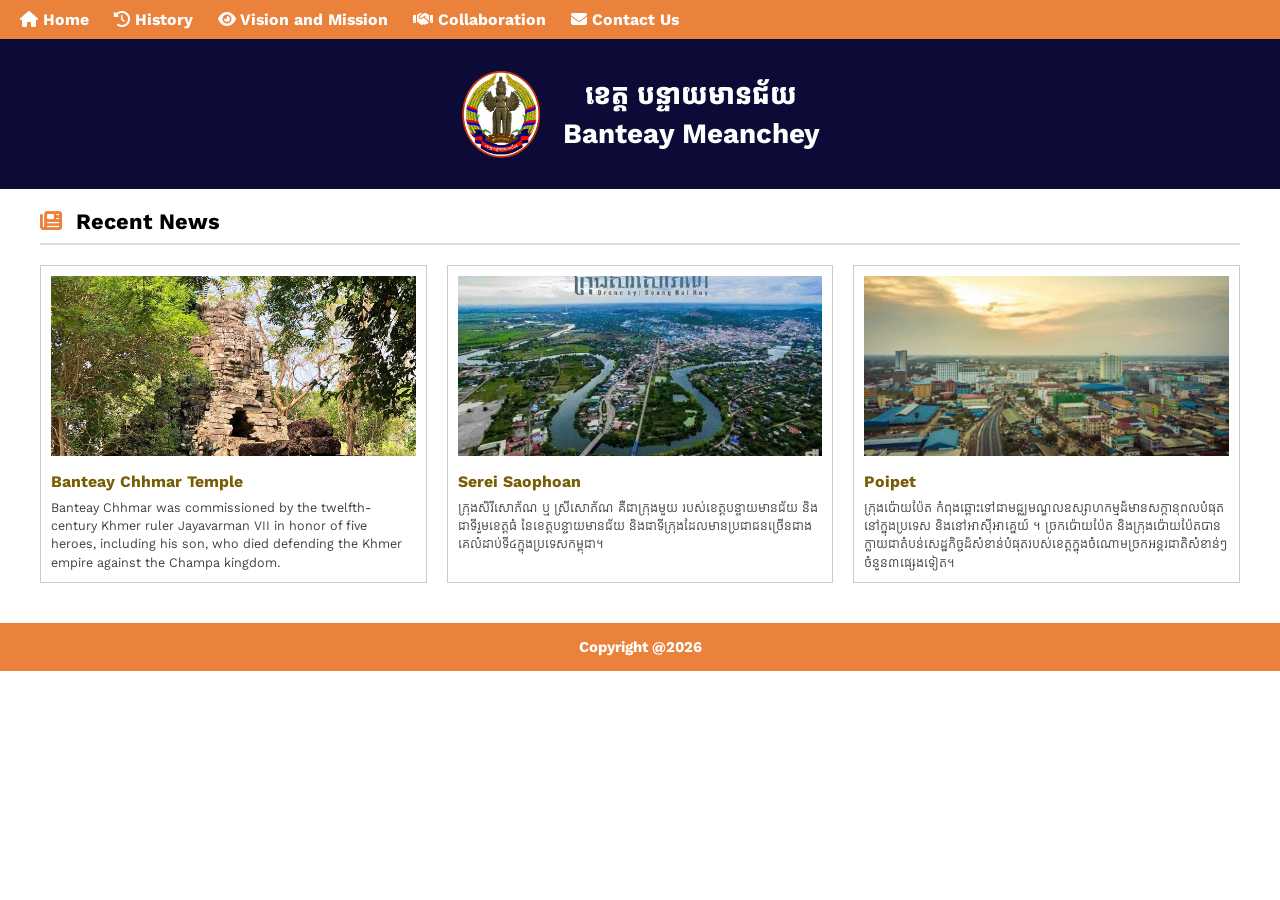
<file: index.html>
<!DOCTYPE html>
<html lang="en">
<head>
    <link rel="stylesheet" href="https://cdnjs.cloudflare.com/ajax/libs/font-awesome/6.4.0/css/all.min.css">
    <link rel="preconnect" href="https://fonts.googleapis.com">
    <link rel="preconnect" href="https://fonts.gstatic.com" crossorigin>
    <link href="https://fonts.googleapis.com/css2?family=Kantumruy+Pro:ital,wght@0,100..700;1,100..700&display=swap" rel="stylesheet">
    <link rel="stylesheet" href="style.css">
    <meta charset="UTF-8">
    <meta name="viewport" content="width=device-width, initial-scale=1.0">
    <title>Banteay Meanchey - Home</title>
    <style>
        body {
            font-family: 'Kantumruy Pro', Arial, sans-serif;
            margin: 0;
            padding: 0;
            background-color: #ffffff;
        }
        /* Navigation Bar */
        nav {
            background-color: #eb823c;
            padding: 10px 20px;
        }
        nav ul {
            list-style: none;
            margin: 0;
            padding: 0;
            display: flex;
        }
        nav ul li {
            margin-right: 25px;
        }
        nav ul li a {
            color: #ffffff;
            text-decoration: none;
            font-size: 16px;
            font-weight: bold;
        }
        nav ul li a:hover {
            text-decoration: underline;
        }
        /* Header Banner */
        .banner {
            background-color: #0c0b37;
            color: #ffffff;
            display: flex;
            align-items: center;
            justify-content: center;
            padding: 30px;
            text-align: center;
        }
        .banner img {
            height: 90px;
            margin-right: 20px;
        }
        .banner h1 {
            font-size: 28px;
            margin: 0;
            line-height: 1.4;
        }
        /* Main Container */
        .container {
            max-width: 1200px;
            margin: 20px auto;
            padding: 0 20px;
        }
        h2.section-title {
            font-size: 22px;
            border-bottom: 2px solid #ddd;
            padding-bottom: 8px;
            margin-bottom: 20px;
        }
        h2.section-title i {
            color: #eb823c;
            margin-right: 8px;
        }
        /* News Section */
        .news-grid {
            display: grid;
            grid-template-columns: repeat(3, 1fr);
            gap: 20px;
            margin-bottom: 40px;
        }
        .news-card {
            border: 1px solid #ccc;
            background: #fff;
            padding: 10px;
            display: flex;
            flex-direction: column;
            justify-content: space-between;
        }
        .news-card img {
            width: 100%;
            height: 180px;
            object-fit: cover;
        }
        .news-card h3 {
            font-size: 16px;
            color: #785f05;
            margin: 12px 0 8px 0;
        }
        .news-card p {
            font-size: 13px;
            color: #333;
            line-height: 1.4;
            margin: 0;
        }
        /* Footer */
        footer {
            background-color:  #eb823c;
            color: #ffffff;
            text-align: center;
            padding: 15px 0;
            font-size: 15px;
            font-weight: bold;
        }
    </style>
</head>
<body>

    <!-- Navigation -->
<nav>
    <ul>
        <li><a href="index.html"><i class="fa-solid fa-house"></i> Home</a></li>
        <li><a href="history.html"><i class="fa-solid fa-clock-rotate-left"></i> History</a></li>
        <li><a href="vision_mission.html"><i class="fa-solid fa-eye"></i> Vision and Mission</a></li>
        <li><a href="collaboration.html"><i class="fa-solid fa-handshake"></i> Collaboration</a></li>
        <li><a href="contact_us.html"><i class="fa-solid fa-envelope"></i> Contact Us</a></li>
    </ul>
</nav>

    <!-- Banner -->
    <div class="banner">
        <img src="BMCPH-logo-web-1.png" alt="Western University Logo">
        <div>
            <h1>ខេត្ត​ បន្ទាយមានជ័យ<br>Banteay Meanchey</h1>
        </div>
    </div>

    <!-- Content -->
    <div class="container">
        <h2 class="section-title"><i class="fa-solid fa-newspaper"></i> Recent News</h2>
        <div class="news-grid">
            <div class="news-card">
                <div>
                    <img src="0ww2n12000cv5kaw70466_C_880_350_R5.jpg" alt="Turkish Airlines">
                    <h3>Banteay Chhmar Temple</h3>
                    <p>Banteay Chhmar was commissioned by the twelfth-century Khmer ruler Jayavarman VII in honor of five heroes, including his son, who died defending the Khmer empire against the Champa kingdom. 
</p>
                </div>
            </div>
            <div class="news-card">
                <div>
                    <img src="images.jpeg" alt="Restaurant Owner">
                    <h3>Serei Saophoan</h3>
                    <p>ក្រុងសិរីសោភ័ណ ឬ ស្រីសោភ័ណ គឺជាក្រុងមួយ របស់ខេត្តបន្ទាយមានជ័យ និងជាទីរួមខេត្តធំ នៃខេត្តបន្ទាយមានជ័យ និងជាទីក្រុងដែលមានប្រជាជនច្រើនជាងគេលំដាប់ទី៤ក្នុងប្រទេសកម្ពុជា។</p>
                </div>
            </div>
            <div class="news-card">
                <div>
                    <img src="PoipetCitya.jpeg" alt="Project Closing">
                    <h3>Poipet</h3>
                    <p>ក្រុងប៉ោយប៉ែត កំពុងឆ្ពោះទៅជាមជ្ឈមណ្ឌលឧស្សាហកម្មដ៏មានសក្តានុពលបំផុតនៅក្នុងប្រទេស និងនៅអាស៊ីអាគ្នេយ៍​ ។​ ច្រកប៉ោយប៉ែត និងក្រុងប៉ោយប៉ែតបានក្លាយជាតំបន់សេដ្ឋកិច្ចដ៏សំខាន់បំផុតរបស់ខេត្តក្នុងចំណោមច្រកអន្តរជាតិសំខាន់ៗចំនួន៣ផ្សេងទៀត។
                        
                    </p>
                </div>
            </div>
        </div>
    </div>

    <!-- Footer -->
    <footer>
        Copyright @2026
    </footer>

</body>
</html>
</file>
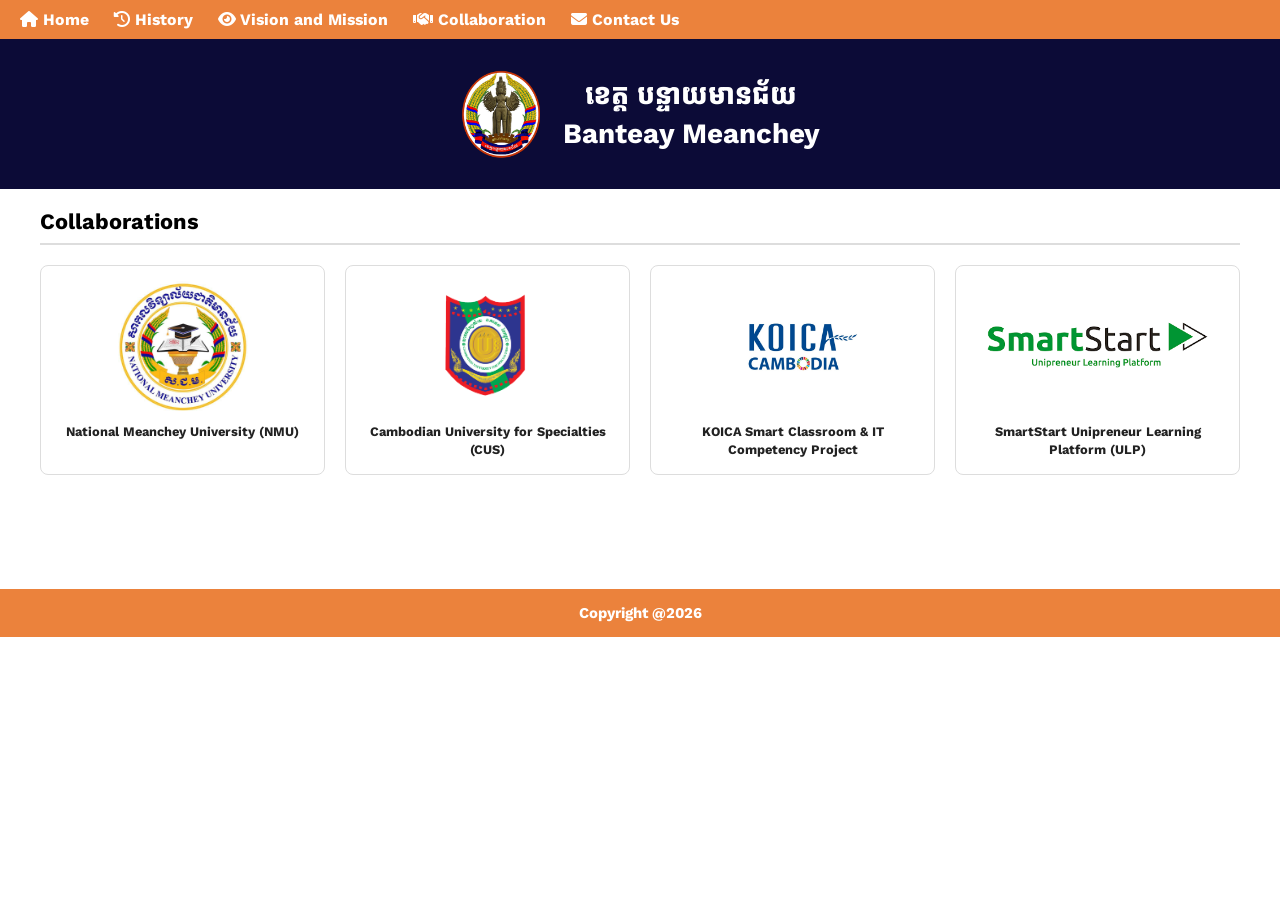
<file: collaboration.html>
<!DOCTYPE html>
<html lang="en">
<head>
    <link rel="stylesheet" href="https://cdnjs.cloudflare.com/ajax/libs/font-awesome/6.4.0/css/all.min.css">
    <link rel="preconnect" href="https://fonts.googleapis.com">
    <link rel="preconnect" href="https://fonts.gstatic.com" crossorigin>
    <link href="https://fonts.googleapis.com/css2?family=Kantumruy+Pro:ital,wght@0,100..700;1,100..700&display=swap" rel="stylesheet">
    <link rel="stylesheet" href="style.css">
    <meta charset="UTF-8">
    <meta name="viewport" content="width=device-width, initial-scale=1.0">
    <title>Banteay Meanchey</title>
    <style>
        body { font-family: 'Kantumruy Pro', Arial, sans-serif; margin: 0; padding: 0; background-color: #ffffff; }
        nav { background-color: #eb823c; padding: 10px 20px; }
        nav ul { list-style: none; margin: 0; padding: 0; display: flex; }
        nav ul li { margin-right: 25px; }
        nav ul li a { color: #ffffff; text-decoration: none; font-size: 16px; font-weight: bold; }
        .banner { background-color: #0c0b37; color: #ffffff; display: flex; align-items: center; justify-content: center; padding: 30px; text-align: center; }
        .banner img { height: 90px; margin-right: 20px; }
        .banner h1 { font-size: 28px; margin: 0; line-height: 1.4; }
        .container { max-width: 1200px; margin: 20px auto; padding: 0 20px; min-height: 40vh; }
        h2.section-title { font-size: 22px; border-bottom: 2px solid #ddd; padding-bottom: 8px; margin-bottom: 20px; }
        .content-box { display: flex; gap: 20px; align-items: flex-start; }
        .content-box p { font-size: 15px; line-height: 1.6; color: #222; margin-top: 0; }
        .content-box img { max-width: 180px; height: auto; border: 1px solid #ddd; }
        .logo-grid { display: grid; grid-template-columns: repeat(4, 1fr); gap: 20px; }
        .logo-card { display: flex; flex-direction: column; align-items: center; justify-content: flex-start; padding: 15px; border: 1px solid #ddd; border-radius: 8px; background: #fff; }
        .logo-card .logo-img-wrap { display: flex; align-items: center; justify-content: center; height: 130px; width: 100%; }
        .logo-card img { max-width: 100%; max-height: 100%; width: auto; height: auto; object-fit: contain; }
        .logo-card .logo-name { margin-top: 12px; font-size: 13px; font-weight: bold; color: #222; text-align: center; line-height: 1.4; }
        @media (max-width: 700px) {
            .logo-grid { grid-template-columns: repeat(2, 1fr); }
        }
        footer { background-color: #eb823c; color: #ffffff; text-align: center; padding: 15px 0; font-size: 15px; font-weight: bold; }
    </style>
</head>
<body>

<nav>
    <ul>
        <li><a href="index.html"><i class="fa-solid fa-house"></i> Home</a></li>
        <li><a href="history.html"><i class="fa-solid fa-clock-rotate-left"></i> History</a></li>
        <li><a href="vision_mission.html"><i class="fa-solid fa-eye"></i> Vision and Mission</a></li>
        <li><a href="collaboration.html"><i class="fa-solid fa-handshake"></i> Collaboration</a></li>
        <li><a href="contact_us.html"><i class="fa-solid fa-envelope"></i> Contact Us</a></li>
    </ul>
</nav>
    <div class="banner">
        <img src="BMCPH-logo-web-1.png" alt="Logo">
        <div><h1>ខេត្ត​ បន្ទាយមានជ័យ<br>Banteay Meanchey</h1></div>
    </div>

    <div class="container">
        <h2 class="section-title">Collaborations</h2>
        <div class="logo-grid">
            <div class="logo-card">
                <div class="logo-img-wrap"><img src="348426763_772374397900284_4419687804180499978_n (1).jpg" alt="National Meanchey University (NMU)"></div>
                <div class="logo-name">National Meanchey University (NMU)</div>
            </div>
            <div class="logo-card">
                <div class="logo-img-wrap"><img src="003-Logo CUS.png" alt="Cambodian University for Specialties (CUS)"></div>
                <div class="logo-name">Cambodian University for Specialties (CUS)</div>
            </div>
            <div class="logo-card">
                <div class="logo-img-wrap"><img src="channels4_profile.jpg" alt="KOICA Smart Classroom & IT Competency Project"></div>
                <div class="logo-name">KOICA Smart Classroom & IT Competency Project</div>
            </div>
            <div class="logo-card">
                <div class="logo-img-wrap"><img src="images.png" alt="SmartStart Unipreneur Learning Platform (ULP)"></div>
                <div class="logo-name">SmartStart Unipreneur Learning Platform (ULP)</div>
            </div>
        </div>
    </div>

    <footer>Copyright @2026</footer>
</body>
</html>
</file>
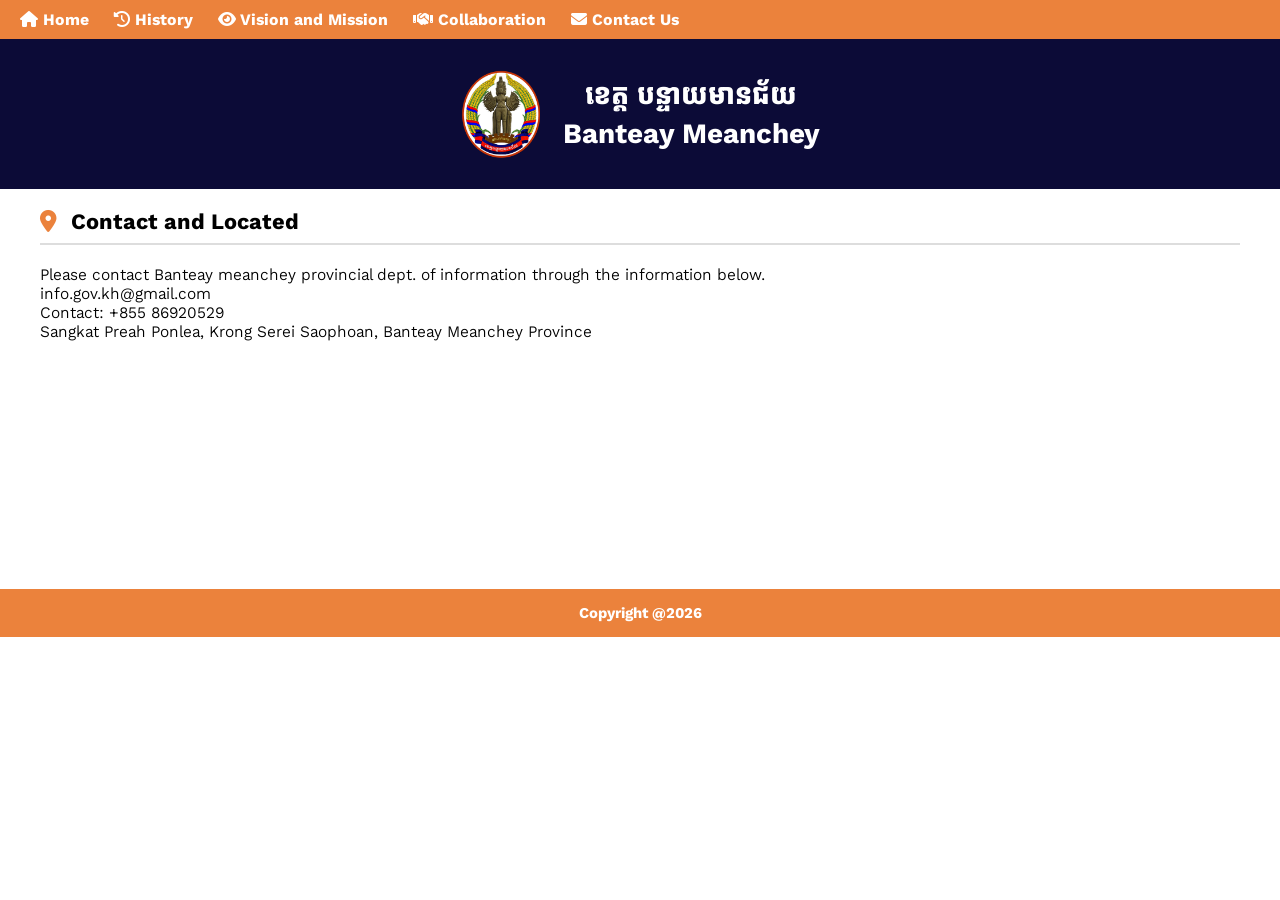
<file: contact_us.html>
<!DOCTYPE html>
<html lang="en">
<head>
    <link rel="stylesheet" href="https://cdnjs.cloudflare.com/ajax/libs/font-awesome/6.4.0/css/all.min.css">
    <link rel="preconnect" href="https://fonts.googleapis.com">
    <link rel="preconnect" href="https://fonts.gstatic.com" crossorigin>
    <link href="https://fonts.googleapis.com/css2?family=Kantumruy+Pro:ital,wght@0,100..700;1,100..700&display=swap" rel="stylesheet">
    <link rel="stylesheet" href="style.css">
    <meta charset="UTF-8">
    <meta name="viewport" content="width=device-width, initial-scale=1.0">
    <title>Banteay Meanchey - Contact and Located</title>
    <style>
        body { font-family: 'Kantumruy Pro', Arial, sans-serif; margin: 0; padding: 0; background-color: #ffffff; }
        nav { background-color: #eb823c; padding: 10px 20px; }
        nav ul { list-style: none; margin: 0; padding: 0; display: flex; }
        nav ul li { margin-right: 25px; }
        nav ul li a { color: #ffffff; text-decoration: none; font-size: 16px; font-weight: bold; }
        .banner { background-color: #0c0b37; color: #ffffff; display: flex; align-items: center; justify-content: center; padding: 30px; text-align: center; }
        .banner img { height: 90px; margin-right: 20px; }
        .banner h1 { font-size: 28px; margin: 0; line-height: 1.4; }
        .container { max-width: 1200px; margin: 20px auto; padding: 0 20px; min-height: 40vh; }
        h2.section-title { font-size: 22px; border-bottom: 2px solid #ddd; padding-bottom: 8px; margin-bottom: 20px; }
        h2.section-title i { color: #eb823c; margin-right: 8px; }
        .content-box { display: flex; gap: 20px; align-items: flex-start; }
        .content-box p { font-size: 15px; line-height: 1.6; color: #222; margin-top: 0; }
        .content-box img { max-width: 180px; height: auto; border: 1px solid #ddd; }
        footer { background-color: #eb823c; color: #ffffff; text-align: center; padding: 15px 0; font-size: 15px; font-weight: bold; }
    </style>
</head>
<body>
<nav>
    <ul>
        <li><a href="index.html"><i class="fa-solid fa-house"></i> Home</a></li>
        <li><a href="history.html"><i class="fa-solid fa-clock-rotate-left"></i> History</a></li>
        <li><a href="vision_mission.html"><i class="fa-solid fa-eye"></i> Vision and Mission</a></li>
        <li><a href="collaboration.html"><i class="fa-solid fa-handshake"></i> Collaboration</a></li>
        <li><a href="contact_us.html"><i class="fa-solid fa-envelope"></i> Contact Us</a></li>
    </ul>
</nav>

    <div class="banner">
        <img src="BMCPH-logo-web-1.png" alt="Logo">
        <div><h1>ខេត្ត​ បន្ទាយមានជ័យ<br>Banteay Meanchey</h1></div>
    </div>

    <div class="container">
        <h2 class="section-title"><i class="fa-solid fa-location-dot"></i> Contact and Located</h2>
        
        <div class="contact-item">
            Please contact Banteay meanchey provincial dept. of information through the information below.<br>
          info.gov.kh@gmail.com<br>
            Contact: +855 86920529
        </div>

        <div class="contact-item">
        
        Sangkat Preah Ponlea,​​​​ Krong​ Serei Saophoan, Banteay Meanchey Province<br>
        </div>
    </div>

    <footer>Copyright @2026</footer>
</body>
</html>
</file>
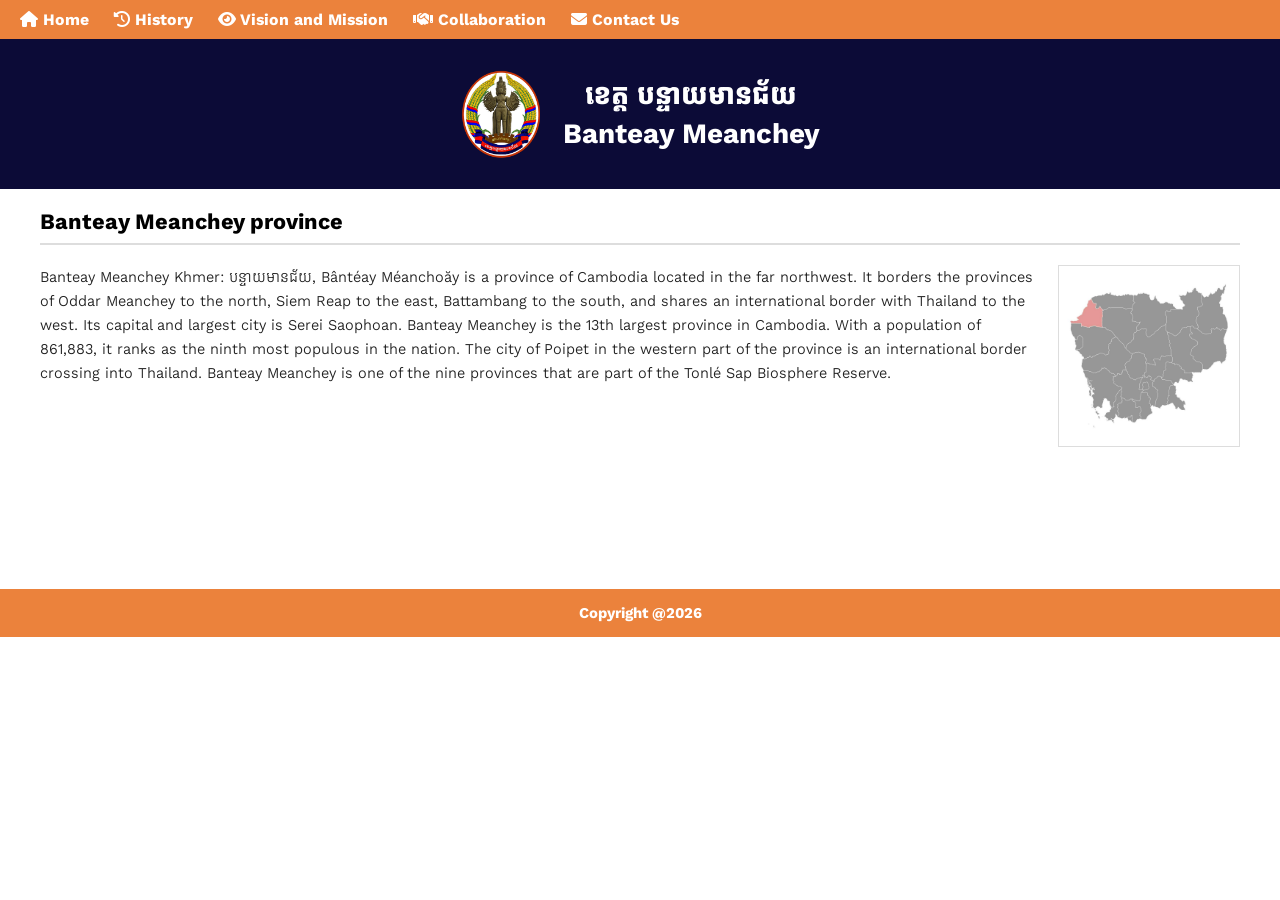
<file: history.html>
<!DOCTYPE html>
<html lang="en">
<head>
    <link rel="stylesheet" href="https://cdnjs.cloudflare.com/ajax/libs/font-awesome/6.4.0/css/all.min.css">
    <link rel="preconnect" href="https://fonts.googleapis.com">
    <link rel="preconnect" href="https://fonts.gstatic.com" crossorigin>
    <link href="https://fonts.googleapis.com/css2?family=Kantumruy+Pro:ital,wght@0,100..700;1,100..700&display=swap" rel="stylesheet">
    <link rel="stylesheet" href="style.css">
    <meta charset="UTF-8">
    <meta name="viewport" content="width=device-width, initial-scale=1.0">
    <title>Banteay Meanchey - History</title>
    <style>
        body { font-family: 'Kantumruy Pro', Arial, sans-serif; margin: 0; padding: 0; background-color: #ffffff; }
        nav { background-color: #eb823c; padding: 10px 20px; }
        nav ul { list-style: none; margin: 0; padding: 0; display: flex; }
        nav ul li { margin-right: 25px; }
        nav ul li a { color: #ffffff; text-decoration: none; font-size: 16px; font-weight: bold; }
        .banner { background-color: #0c0b37; color: #ffffff; display: flex; align-items: center; justify-content: center; padding: 30px; text-align: center; }
        .banner img { height: 90px; margin-right: 20px; }
        .banner h1 { font-size: 28px; margin: 0; line-height: 1.4; }
        .container { max-width: 1200px; margin: 20px auto; padding: 0 20px; min-height: 40vh; }
        h2.section-title { font-size: 22px; border-bottom: 2px solid #ddd; padding-bottom: 8px; margin-bottom: 20px; }
        .content-box { display: flex; gap: 20px; align-items: flex-start; }
        .content-box p { font-size: 15px; line-height: 1.6; color: #222; margin-top: 0; }
        .content-box img { max-width: 180px; height: auto; border: 1px solid #ddd; }
        footer { background-color: #eb823c; color: #ffffff; text-align: center; padding: 15px 0; font-size: 15px; font-weight: bold; }
    </style>
</head>
<body>

<nav>
    <ul>
        <li><a href="index.html"><i class="fa-solid fa-house"></i> Home</a></li>
        <li><a href="history.html"><i class="fa-solid fa-clock-rotate-left"></i> History</a></li>
        <li><a href="vision_mission.html"><i class="fa-solid fa-eye"></i> Vision and Mission</a></li>
        <li><a href="collaboration.html"><i class="fa-solid fa-handshake"></i> Collaboration</a></li>
        <li><a href="contact_us.html"><i class="fa-solid fa-envelope"></i> Contact Us</a></li>
    </ul>
</nav>

    <div class="banner">
        <img src="BMCPH-logo-web-1.png" alt="Logo">
        <div><h1>ខេត្ត​ បន្ទាយមានជ័យ<br>Banteay Meanchey</h1></div>
    </div>

    <div class="container">
        <h2 class="section-title">Banteay Meanchey province</h2>
        <div class="content-box">
            <p>Banteay Meanchey Khmer: បន្ទាយមានជ័យ, Bântéay Méanchoăy is a province of Cambodia located in the far northwest. It borders the provinces of Oddar Meanchey to the north, Siem Reap to the east, Battambang to the south, and shares an international border with Thailand to the west. Its capital and largest city is Serei Saophoan.

Banteay Meanchey is the 13th largest province in Cambodia. With a population of 861,883, it ranks as the ninth most populous in the nation. The city of Poipet in the western part of the province is an international border crossing into Thailand. Banteay Meanchey is one of the nine provinces that are part of the Tonlé Sap Biosphere Reserve.</p>
            <img src="banteay-meanchey-province-map-administrative-division-of-cambodia-illustration-vector.jpg" alt="WU Building">
        </div>
    </div>

    <footer>Copyright @2026</footer>
</body>
</html>
</file>
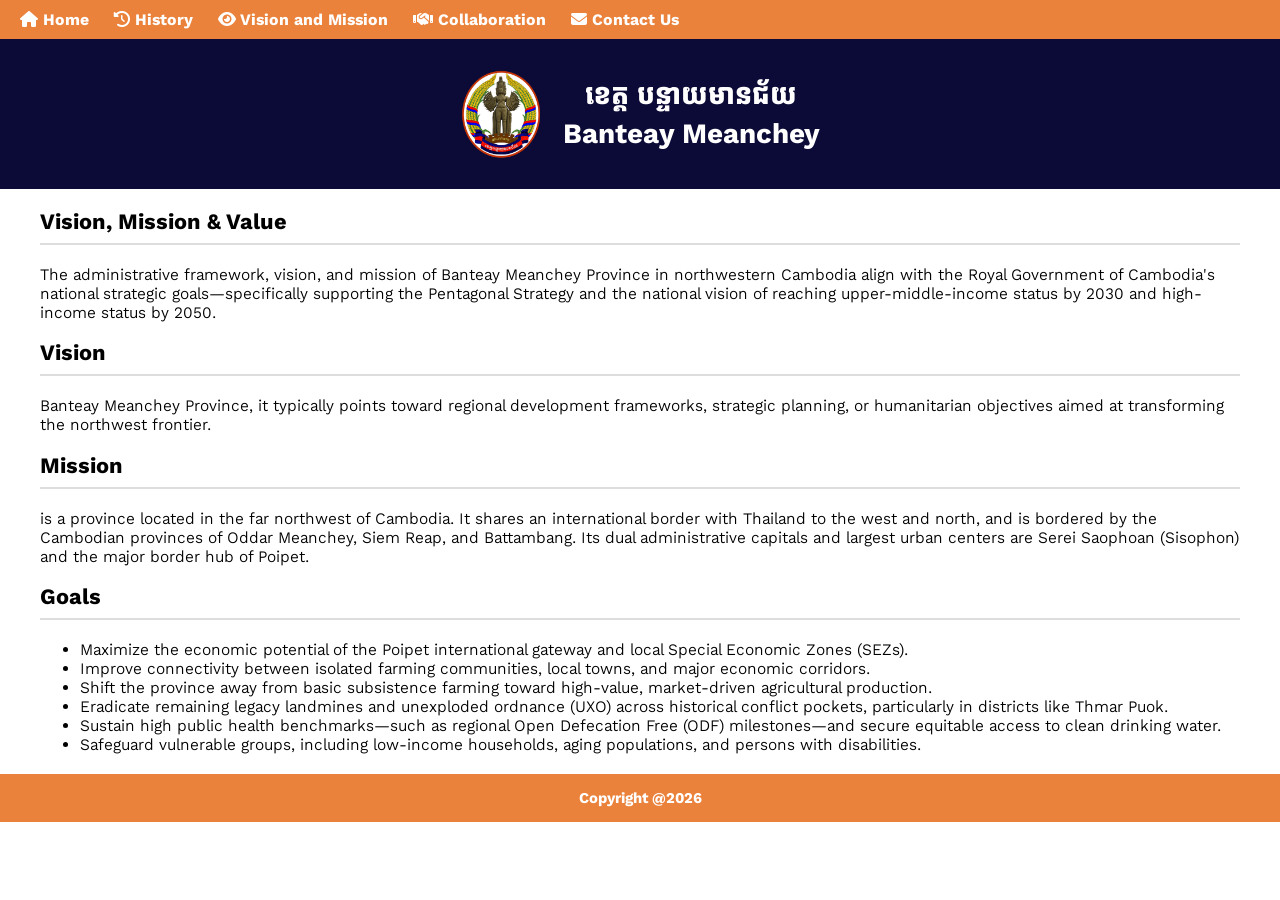
<file: vision_mission.html>
<!DOCTYPE html>
<html lang="en">
<head>
    <link rel="stylesheet" href="https://cdnjs.cloudflare.com/ajax/libs/font-awesome/6.4.0/css/all.min.css">
    <link rel="preconnect" href="https://fonts.googleapis.com">
    <link rel="preconnect" href="https://fonts.gstatic.com" crossorigin>
    <link href="https://fonts.googleapis.com/css2?family=Kantumruy+Pro:ital,wght@0,100..700;1,100..700&display=swap" rel="stylesheet">
    <link rel="stylesheet" href="style.css">
    <meta charset="UTF-8">
    <meta name="viewport" content="width=device-width, initial-scale=1.0">
    <title>Banteay Meanchey - Vision and Mission</title>
    <style>
            body { font-family: 'Kantumruy Pro', Arial, sans-serif; margin: 0; padding: 0; background-color: #ffffff; }
        nav { background-color: #eb823c; padding: 10px 20px; }
        nav ul { list-style: none; margin: 0; padding: 0; display: flex; }
        nav ul li { margin-right: 25px; }
        nav ul li a { color: #ffffff; text-decoration: none; font-size: 16px; font-weight: bold; }
        .banner { background-color: #0c0b37; color: #ffffff; display: flex; align-items: center; justify-content: center; padding: 30px; text-align: center; }
        .banner img { height: 90px; margin-right: 20px; }
        .banner h1 { font-size: 28px; margin: 0; line-height: 1.4; }
        .container { max-width: 1200px; margin: 20px auto; padding: 0 20px; min-height: 40vh; }
        h2.section-title { font-size: 22px; border-bottom: 2px solid #ddd; padding-bottom: 8px; margin-bottom: 20px; }
        .content-box { display: flex; gap: 20px; align-items: flex-start; }
        .content-box p { font-size: 15px; line-height: 1.6; color: #222; margin-top: 0; }
        .content-box img { max-width: 180px; height: auto; border: 1px solid #ddd; }
        footer { background-color: #eb823c; color: #ffffff; text-align: center; padding: 15px 0; font-size: 15px; font-weight: bold; }
    </style>
</head>
<body>

<nav>
    <ul>
        <li><a href="index.html"><i class="fa-solid fa-house"></i> Home</a></li>
        <li><a href="history.html"><i class="fa-solid fa-clock-rotate-left"></i> History</a></li>
        <li><a href="vision_mission.html"><i class="fa-solid fa-eye"></i> Vision and Mission</a></li>
        <li><a href="collaboration.html"><i class="fa-solid fa-handshake"></i> Collaboration</a></li>
        <li><a href="contact_us.html"><i class="fa-solid fa-envelope"></i> Contact Us</a></li>
    </ul>
</nav>

    <div class="banner">
        <img src="BMCPH-logo-web-1.png" alt="Logo">
        <div><h1>ខេត្ត​ បន្ទាយមានជ័យ<br>Banteay Meanchey</h1></div>
    </div>

    <div class="container">
        <h2 class="section-title" style="margin-top:0;">Vision, Mission & Value</h2>
        <p> The administrative framework, vision, and mission of Banteay Meanchey Province in northwestern Cambodia align with the Royal Government of Cambodia's national strategic goals—specifically supporting the Pentagonal Strategy and the national vision of reaching upper-middle-income status by 2030 and high-income status by 2050.</p>

        <h2 class="section-title"> Vision</h2>
        <p>Banteay Meanchey Province, it typically points toward regional development frameworks, strategic planning, or humanitarian objectives aimed at transforming the northwest frontier.</p>

        <h2 class="section-title">Mission</h2>
        <p>is a province located in the far northwest of Cambodia. It shares an international border with Thailand to the west and north, and is bordered by the Cambodian provinces of Oddar Meanchey, Siem Reap, and Battambang. Its dual administrative capitals and largest urban centers are Serei Saophoan (Sisophon) and the major border hub of Poipet.</p>

        <h2 class="section-title">Goals</h2>
        <ul>
            <li>Maximize the economic potential of the Poipet international gateway and local Special Economic Zones (SEZs).</li>
            <li>Improve connectivity between isolated farming communities, local towns, and major economic corridors.</li>
            <li>Shift the province away from basic subsistence farming toward high-value, market-driven agricultural production.</li>
            <li>Eradicate remaining legacy landmines and unexploded ordnance (UXO) across historical conflict pockets, particularly in districts like Thmar Puok.</li>
            <li>Sustain high public health benchmarks—such as regional Open Defecation Free (ODF) milestones—and secure equitable access to clean drinking water.</li>
            <li>Safeguard vulnerable groups, including low-income households, aging populations, and persons with disabilities.</li>
        </ul>
    </div>

    <footer>Copyright @2026</footer>
</body>
</html>
</file>
<file: style.css>
/* Import Kantumruy Pro from Google Fonts */
@import url('https://fonts.googleapis.com/css2?family=Kantumruy+Pro:ital,wght@0,100..700;1,100..700&display=swap');

body {
    font-family: 'Kantumruy Pro', Arial, sans-serif;
    margin: 0;
    padding: 0;
    background-color: #ffffff;
}

/* Navigation Bar */
nav {
    background-color: #eb823c;
    padding: 10px 20px;
}
nav ul {
    list-style: none;
    margin: 0;
    padding: 0;
    display: flex;
}
nav ul li {
    margin-right: 25px;
}
nav ul li a {
    color: #ffffff;
    text-decoration: none;
    font-size: 16px;
    font-weight: bold;
}
nav ul li a:hover {
    text-decoration: underline;
}
</file>
